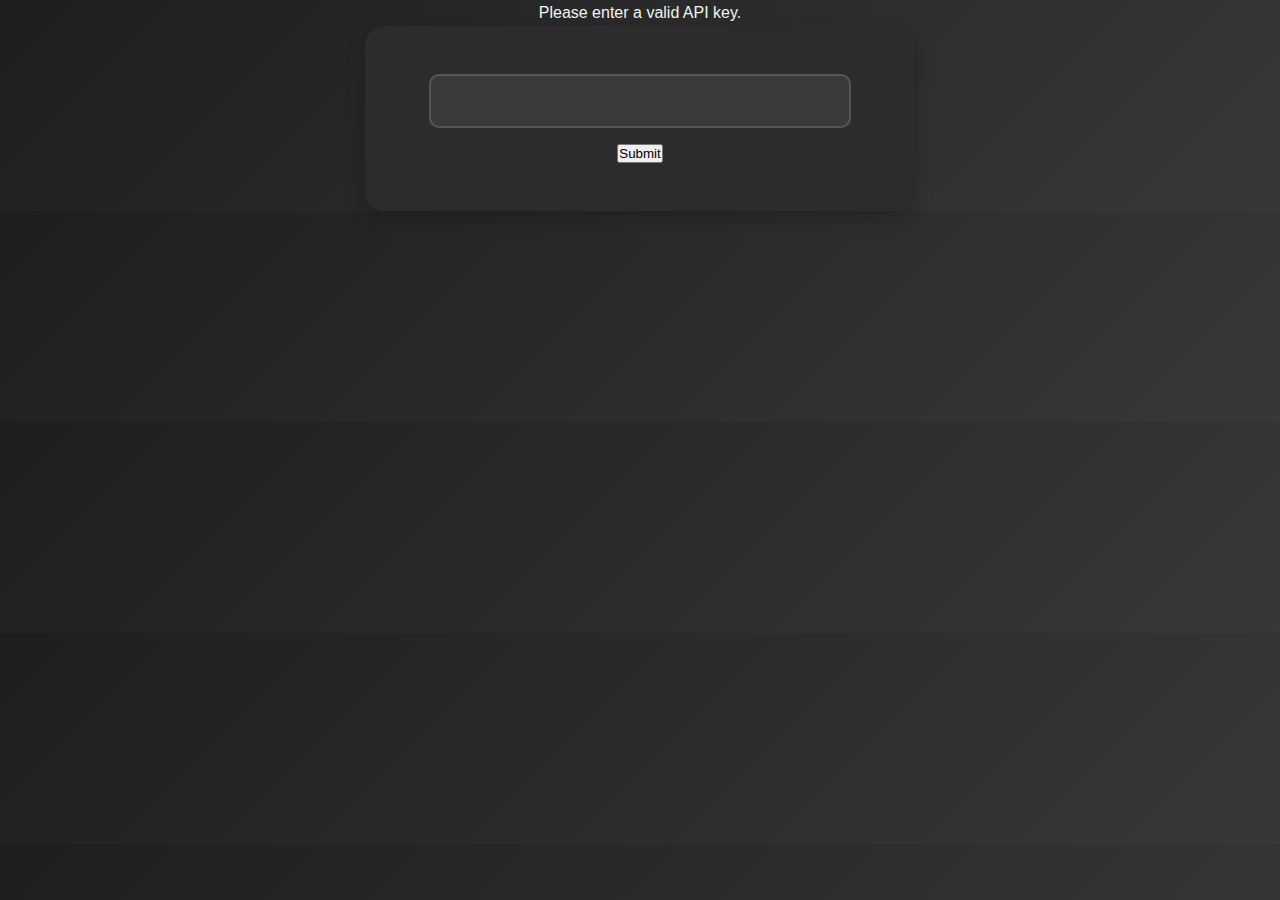
<file: index.html>
<!DOCTYPE html>
<html lang="en">
    
    <head>
        <meta charset="utf-8">
        <title></title>
        <link rel="stylesheet" href="./bootstrap-5.3.3-dist/css/bootstrap.min.css" integrity="sha384-T3c6CoIi6uLrA9TneNEoa7RxnatzjcDSCmG1MXxSR1GAsXEV/Dwwykc2MPK8M2HN" crossorigin="anonymous">
        <link rel="stylesheet" href="./custom.css">
    </head>
    
    <body class="bg w-100" onload="fetchContacts()" >
        
        <div class="container-fluid mt-4">
            <div class="d-flex flex-column align-items-center">
        <div id="table" class="table-responsive text-center"><strong>Contacts loading...</strong></div>
            <div class="d-flex justify-content-center mt-3">
            <div class="text-center">
        <button id="refresh" type="button" class="btn btn-primary m-2 btn-lg">Refresh</button>
        <button id="addContact" type="button" class="btn btn-primary m-2 btn-lg">Add Contact</button>
            </div>
            </div>
            </div>
        </div>
            
        <script src="./jquery-3.4.1.js" integrity="sha256-eKhayi8LEQwp4NKxN+CfCh+3qOVUtJn3QNZ0TciWLP4=" crossorigin="anonymous"></script>
        <script src="./bootstrap-5.3.3-dist/js/bootstrap.bundle.min.js" integrity="sha384-C6RzsynM9kWDrMNeT87bh95OGNyZPhcTNXj1NW7RuBCsyN/o0jlpcV8Qyq46cDfL" crossorigin="anonymous"></script>
        
        <script src="config.js"></script>
        
        <script>
            document.getElementById("refresh").addEventListener('click', fetchContacts);
            document.getElementById("addContact").addEventListener('click', addContact);
            
            function fetchContacts(){
                fetch(rootPath + "controller/get-contacts/")
                .then(function(response){
                    return response.json();
                })
                .then(function(data){
                    displayOutput(data);
                })
            }
            
            function displayOutput(data){
                output = "<table class='w-100 text-center'>";
                
                for(a in data){
                    output +=`
                            <tr class='contact-row' onclick="editContact(${data[a].id})">
                                <td class='col-avatar'><img src="${rootPath}controller/uploads/${data[a].avatar}" width="80"/></td>
                                <td class='col-first-name'><h5><strong>${data[a].firstname}</strong></h5></td>
                                <td class='col-last-name'><h5><strong>${data[a].lastname}</strong></h5></td>
                            </tr>
                            `}
                output += "</table>";
                document.getElementById("table").innerHTML=output;
            }
            
            function addContact(){
                window.open("add-contact.html", "_self");
            }
            
            function editContact(id){
                window.open("edit-contact.html?id=" + id, "_self")
            }
        
        </script>
    
    
    </body>

</html>
</file>
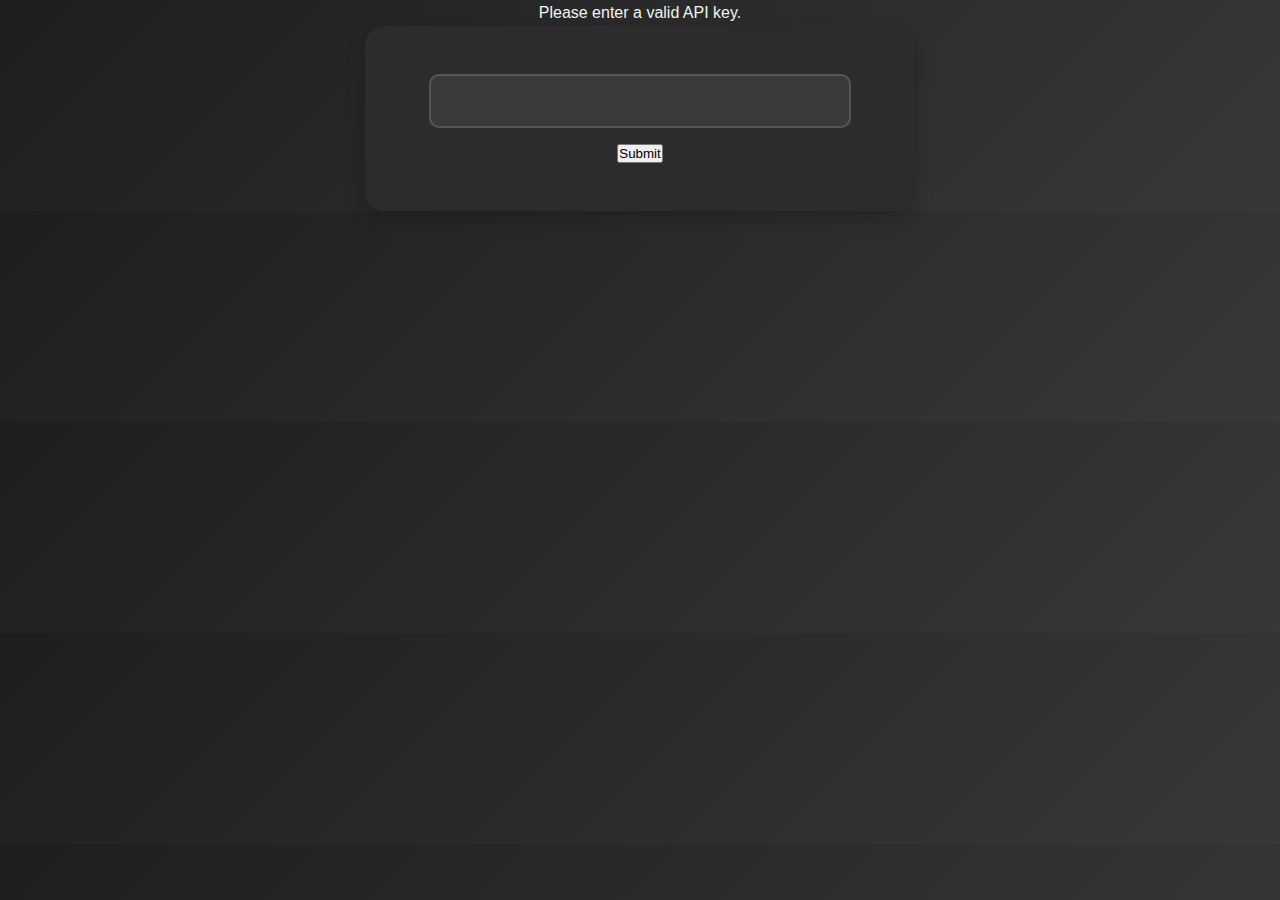
<file: add-contact.html>
<html>
    
    <head>
        <meta charset="utf-8">
        <title></title>
        <link rel="stylesheet" href="https://cdn.jsdelivr.net/npm/bootstrap@5.3.2/dist/css/bootstrap.min.css" integrity="sha384-T3c6CoIi6uLrA9TneNEoa7RxnatzjcDSCmG1MXxSR1GAsXEV/Dwwykc2MPK8M2HN" crossorigin="anonymous">
        <link rel="stylesheet" href="./custom.css">
    </head>
    
    <body class="bg">
        <br/>
        <form id="editForm">
            <label for="firstname"><strong>First Name</strong></label>
            <input type="text" name="firstname" id="firstname"><br/>
            <label for="lastname"><strong>Last Name</strong></label>
            <input type="text" name="lastname" id="lastname"><br/>
            <label for="mobile"><strong>Mobile</strong></label>
            <input type="text" name="mobile" id="mobile"><br/>
            <label for="email"><strong>Email</strong></label>
            <input type="text" name="email" id="email"><br/>
            <label for="avatar"><strong>Select a File</strong></label><br/>
            <input type="file" name="avatar" id="avatar"><br/>
            <button type="submit" id="submitForm" class="btn btn-primary m-2 btn-lg">Submit</button>
        </form>
        <br/>
        
        <div class="button-container">
        <button id="homeLink" type="button" class="btn btn-primary m-2 btn-lg">Home</button>
        </div>
        
        <script src="./jquery-3.4.1.js" integrity="sha256-eKhayi8LEQwp4NKxN+CfCh+3qOVUtJn3QNZ0TciWLP4=" crossorigin="anonymous"></script>
        <script src="./bootstrap-5.3.3-dist/js/bootstrap.bundle.min.js" integrity="sha384-C6RzsynM9kWDrMNeT87bh95OGNyZPhcTNXj1NW7RuBCsyN/o0jlpcV8Qyq46cDfL" crossorigin="anonymous"></script>
        
        <script src="config.js"></script>
        
        <script>
            document.getElementById("submitForm").addEventListener('click', submitForm);
            document.getElementById("homeLink").addEventListener('click', homeLink);
        
            function submitForm(e){
                e.preventDefault();
                
                const form = new FormData(document.querySelector('#editForm'));
                form.append('apiKey', apiKey);
                
                fetch(rootPath + 'controller/insert-contact/',{
                    method: 'POST',
                    headers: {'Accept':'applicatiom/json,*.*'},
                    body: form
                })
                .then(function(response){
                    return response.text();
                })
                .then(function(data){
                    if(data == '1'){
                        alert("Contact added.");
                        homeLink()
                    } else{
                        alert(data);
                        homeLink
                    }
                })
            }
            
            function homeLink(){
                window.open("index.html","_self");
            }
        </script>
    
    </body>

</html>
</file>
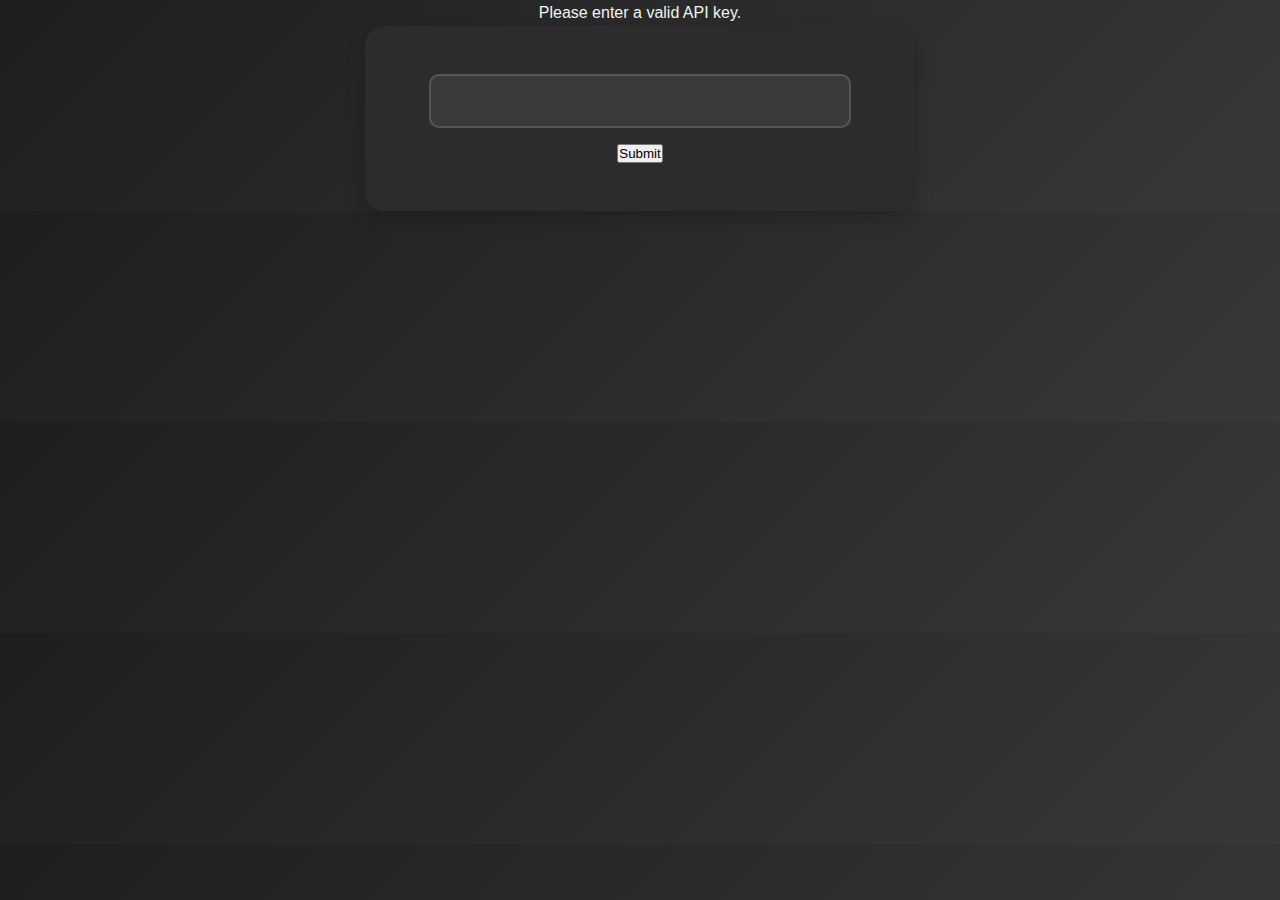
<file: edit-contact.html>
<html>
    
    <head>
        <meta charset="utf-8">
        <title></title>
        <link rel="stylesheet" href="./bootstrap-5.3.3-dist/css/bootstrap.min.css" integrity="sha384-T3c6CoIi6uLrA9TneNEoa7RxnatzjcDSCmG1MXxSR1GAsXEV/Dwwykc2MPK8M2HN" crossorigin="anonymous">
        <link rel="stylesheet" href="./custom.css">
    </head>
    
    <body class="bg" onload="getContact()">
        <div id="avatarImage" class="avatar-container"></div>
        <form id="editForm">
            <label for="firstname"><strong>First Name</strong></label>
            <input type="text" name="firstname" id="firstname" readonly><br/>
            <label for="lastname"><strong>Last Name</strong></label>
            <input type="text" name="lastname" id="lastname" readonly><br/>
            <label for="mobile"><strong>Mobile</strong></label>
            <input type="text" name="mobile" id="mobile" readonly><br/>
            <label for="email"><strong>Email</strong></label>
            <input type="text" name="email" id="email" readonly><br/>
            <label for="avatar" id="avatarLabel" hidden>Change profile image</label><br/>
            <input type="file" name="avatar" id="avatar" class="btn m-2 btn-lg" hidden><br/>
            <button type="submit" id="submitForm" hidden class="btn btn-primary m-2 btn-lg">Submit</button>
        </form>
        
        <br/><br/>
        
        <div class="button-container">
            <button id="homeLink" type="button" class="btn btn-primary m-2 btn-lg">Home</button>
            <button id="editContact" type="button" class="btn btn-primary m-2 btn-lg">Edit</button>
            <button id="deleteContact" type="button" class="btn btn-primary m-2 btn-lg">Delete</button>
        </div>
        
        <script src="./jquery-3.4.1.js" integrity="sha256-eKhayi8LEQwp4NKxN+CfCh+3qOVUtJn3QNZ0TciWLP4=" crossorigin="anonymous"></script>
        <script src="https://cdn.jsdelivr.net/npm/bootstrap@5.3.2/dist/js/bootstrap.bundle.min.js" integrity="sha384-C6RzsynM9kWDrMNeT87bh95OGNyZPhcTNXj1NW7RuBCsyN/o0jlpcV8Qyq46cDfL" crossorigin="anonymous"></script>
        
        <script src="./config.js"></script>
        
        <script>
            var id = getId();
            document.getElementById("homeLink").addEventListener('click', homeLink);
            document.getElementById("editContact").addEventListener('click', editContact);
            document.getElementById("submitForm").addEventListener('click', submitForm);
            document.getElementById("deleteContact").addEventListener('click', deleteContact);
            
            function getId(){
                var url = window.location.href;
                var pos = url.search("=");
                var id = url.slice(pos + 1);
                return id;
            }
            
            function getContact(){
                fetch(rootPath + 'controller/get-contacts/?id=' + id)
                .then(function(response){
                    return response.json();
                })
                .then(function(data){
                    displayOutput(data);
                })
                
            }
            
            function homeLink(){
                window.open("index.html","_self");
            }
            
            function displayOutput(data){
                avatarImg = `
                            <img src="${rootPath}/controller/uploads/${data[0].avatar}" width="200"/>
                            `;
                document.getElementById("avatarImage").innerHTML = avatarImg;
                document.getElementById("firstname").value = data[0].firstname;
                document.getElementById("lastname").value = data[0].lastname;
                document.getElementById("mobile").value = data[0].mobile;
                document.getElementById("email").value = data[0].email;
            }
            
            function editContact(){
                document.getElementById("firstname").readOnly = false;
                document.getElementById("lastname").readOnly = false;
                document.getElementById("mobile").readOnly = false;
                document.getElementById("email").readOnly = false;
                document.getElementById("avatar").hidden = false;
                document.getElementById("submitForm").hidden = false;
            }
            
            function submitForm(e){
                e.preventDefault();
                
                const form = new FormData(document.querySelector("#editForm"));
                form.append('apiKey', apiKey);
                form.append('id', id);
                
                fetch(rootPath + 'controller/edit-contact/',{
                    method: 'POST',
                    headers: {'Accept':'application/json,*.*'},
                    body: form
                })
                .then(function(response){
                    return response.text();
                })
                .then(function(data){
                    if(data == '1'){
                        alert("Contact edited.");
                        homeLink()
                    } else{
                        alert(data);
                        homeLink();
                    }
                })
            }
            
            function deleteContact(){
                var confirmDelete = confirm("Delete contact. Are you sure?");
                
                if(confirmDelete == true){
                    fetch(rootPath + 'controller/delete-contact/?id=' + id)
                         .then(function(response){
                        return response.text();
                    })
                          .then(function(data){
                            if (data == "1"){
                            homeLink();
                        } else{
                            alert(data);
                        }
                    })
                }
                    
            }
        
        </script>
    
    </body>
</html>
</file>
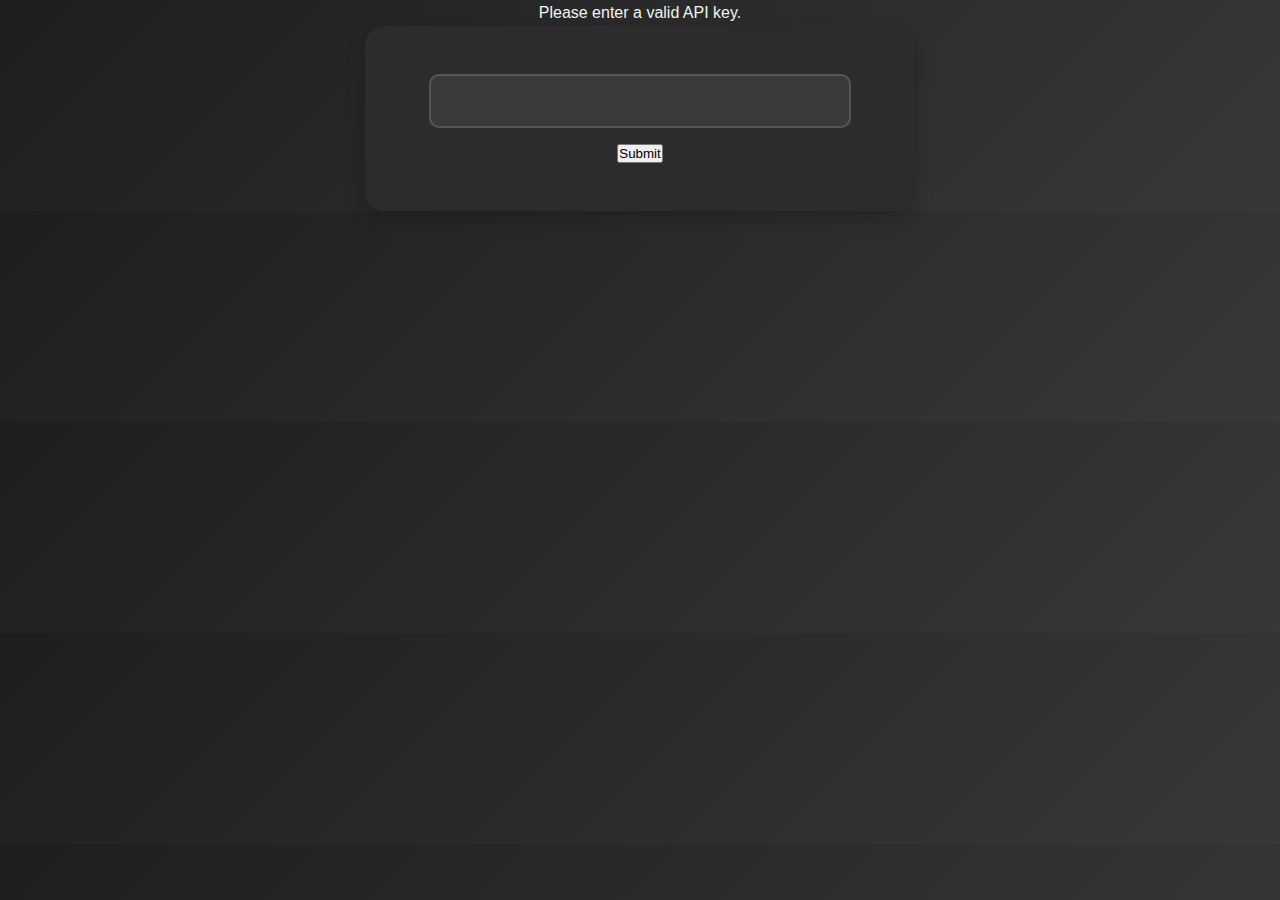
<file: enter-api-key.html>
<!DOCTYPE html>
<html>
    
    <head>
    <title>API Key</title>
        <meta charset="utf-8">
        <meta name="viewport" content="width=device-width, initial-scale=1.0">
        <link rel="stylesheet" href="https://cdn.jsdelivr.net/npm/bootstrap@5.3.2/dist/css/bootstrap.min.css" integrity="sha384-T3c6CoIi6uLrA9TneNEoa7RxnatzjcDSCmG1MXxSR1GAsXEV/Dwwykc2MPK8M2HN" crossorigin="anonymous">
        <link rel="stylesheet" href="./custom.css">
    </head>
    
    <body>
        <div>Please enter a valid API key.</div>
        <form>
            <input type="email" id="apiKey" name="apiKey"/>
            <button id="submitApiKey">Submit</button>
        </form>
    
        <script src="./bootstrap-5.3.3-dist/css/bootstrap.min.css" integrity="sha256-eKhayi8LEQwp4NKxN+CfCh+3qOVUtJn3QNZ0TciWLP4=" crossorigin="anonymous"></script>
        <script src="./bootstrap-5.3.3-dist/js/bootstrap.bundle.min.js" integrity="sha384-C6RzsynM9kWDrMNeT87bh95OGNyZPhcTNXj1NW7RuBCsyN/o0jlpcV8Qyq46cDfL" crossorigin="anonymous"></script>

        <script>
            let rootPath = "https://mysite.itvarsity.org/api/ContactBook/";
            document.getElementById("submitApiKey").addEventListener('click', setApiKey);
            
            function setApiKey(e){
                e.preventDefault();
                
                apiKey = document.getElementById("apiKey").value;
                fetch(rootPath + "controller/api-key/?apiKey=" + apiKey)
                .then(function (response){
                     return response.text();
                })
                .then(function(data){
                if (data == "1"){
                    localStorage.setItem("apiKey", apiKey);
                    window.open("index.html", "_self");
                } else{
                    alert(data + "Invalid API key entered!");
                }
            })
            }
            
        </script>
    </body>
</html>
</file>
<file: custom.css>
* {
    margin: 0;
    padding: 0;
    box-sizing: border-box;
    transition: all 0.3s ease;
}

body {
    font-family: 'Montserrat', sans-serif;
    font-size: 16px;
    line-height: 1.6;
    background: linear-gradient(135deg, #1e1e1e, #383838);
    color: #f3f3f3;
    margin: 0;
    padding: 0;
    text-align: center;
}

.bg {
    background: #2c2c2c;
    border-radius: 15px;
    color: #f3f3f3;
    text-align: center;
}

table {
    width: 100%;
    border-collapse: separate;
    border-spacing: 0;
    margin-top: 2rem;
    box-shadow: 0 4px 16px rgba(0, 0, 0, 0.3);
}

.table img {
    width: 70px;
    height: 70px;
    border-radius: 50%;
    object-fit: cover;
    box-shadow: 0 4px 12px rgba(0, 0, 0, 0.3);
}

.table td, .table th {
    padding: 1.5rem;
    text-align: center;
    vertical-align: middle;
    border-bottom: 2px solid #3c3c3c;
    transition: background-color 0.3s ease;
}

.table th {
    background-color: #333;
    color: #ddd;
    text-transform: uppercase;
    font-weight: bold;
    letter-spacing: 1px;
}

.table td {
    background-color: #444;
    color: #fff;
    border-radius: 10px;
}

.table tr:hover td {
    background-color: #575757;
}

.col-avatar {
    width: 20%;
}

.col-first-name, .col-last-name {
    width: 40%;
}

/* Centering and Padding for Buttons */
.btn-lg {
    font-size: 1.2rem;
    padding: 1rem 2.5rem;
    background: linear-gradient(135deg, #FF7E5F, #FEB47B);
    color: #fff;
    border-radius: 30px;
    border: none;
    cursor: pointer;
    box-shadow: 0 4px 10px rgba(0, 0, 0, 0.2);
    transition: transform 0.3s ease, background 0.3s ease;
    text-transform: uppercase;
    font-weight: bold;
    display: inline-block;
    margin: 20px 0;
}

.btn-lg:hover {
    transform: translateY(-3px);
    background: linear-gradient(135deg, #FEB47B, #FF7E5F);
}

/* Smaller Button Style */
.btn {
    padding: 0.75rem 2rem;
    background-color: #6C63FF;
    color: #fff;
    border-radius: 25px;
    border: none;
    cursor: pointer;
    transition: transform 0.3s ease, background-color 0.3s ease;
    text-transform: uppercase;
    font-weight: 600;
    display: inline-block;
    margin: 20px 0;
}

.btn:hover {
    background-color: #5A54E4;
    transform: translateY(-2px);
}

.container-fluid {
    padding: 0 3rem;
    text-align: center; /* Ensures text is centered */
}

.contact-row {
    border-bottom: 2px solid #444;
    padding: 1.5rem 0;
    background-color: #333;
    margin-top: 2rem;
    border-radius: 8px;
}

.avatar-container {
    display: flex;
    justify-content: center;
    align-items: center;
    margin: 50px 0;
}

form {
    display: flex;
    flex-direction: column;
    align-items: center;
    max-width: 550px;
    margin: 0 auto;
    padding: 3rem 4rem;
    background-color: #2C2C2C;
    border-radius: 20px;
    box-shadow: 0 8px 20px rgba(0, 0, 0, 0.2);
}

form label, form input {
    margin-bottom: 1rem;
    color: #f3f3f3;
    text-align: center;
    font-weight: 600;
}

form input {
    width: 100%;
    padding: 1rem;
    border-radius: 10px;
    background-color: #3A3A3A;
    color: #fff;
    border: 2px solid #555;
    font-size: 1rem;
    transition: background-color 0.3s ease, border-color 0.3s ease;
}

form input:focus {
    background-color: #555;
    border-color: #FF7E5F;
    outline: none;
}

.button-container {
    display: flex;
    justify-content: center;
    width: 100%;
    margin-top: 2rem;
    flex-wrap: wrap;
}

.button-container button {
    padding: 0.75rem 2.5rem;
    background-color: #FF8A65;
    border-radius: 30px;
    color: #fff;
    border: none;
    font-weight: 600;
    transition: background-color 0.3s ease, transform 0.3s ease;
}

.button-container button:hover {
    background-color: #FF7043;
    transform: translateY(-3px);
}

#editForm input {
    background-color: #FFEB3B;
    border: 2px solid #FF9800;
    border-radius: 15px;
    padding: 1rem;
    width: 100%;
    color: #333;
    font-size: 1rem;
    transition: background-color 0.3s ease, transform 0.3s ease;
}

#editForm input:hover {
    background-color: #FFCA28;
    transform: translateY(-2px);
}

#editForm label {
    display: block;
    margin-bottom: 1rem;
    font-weight: 600;
    color: #F1F1F1;
}
</file>
